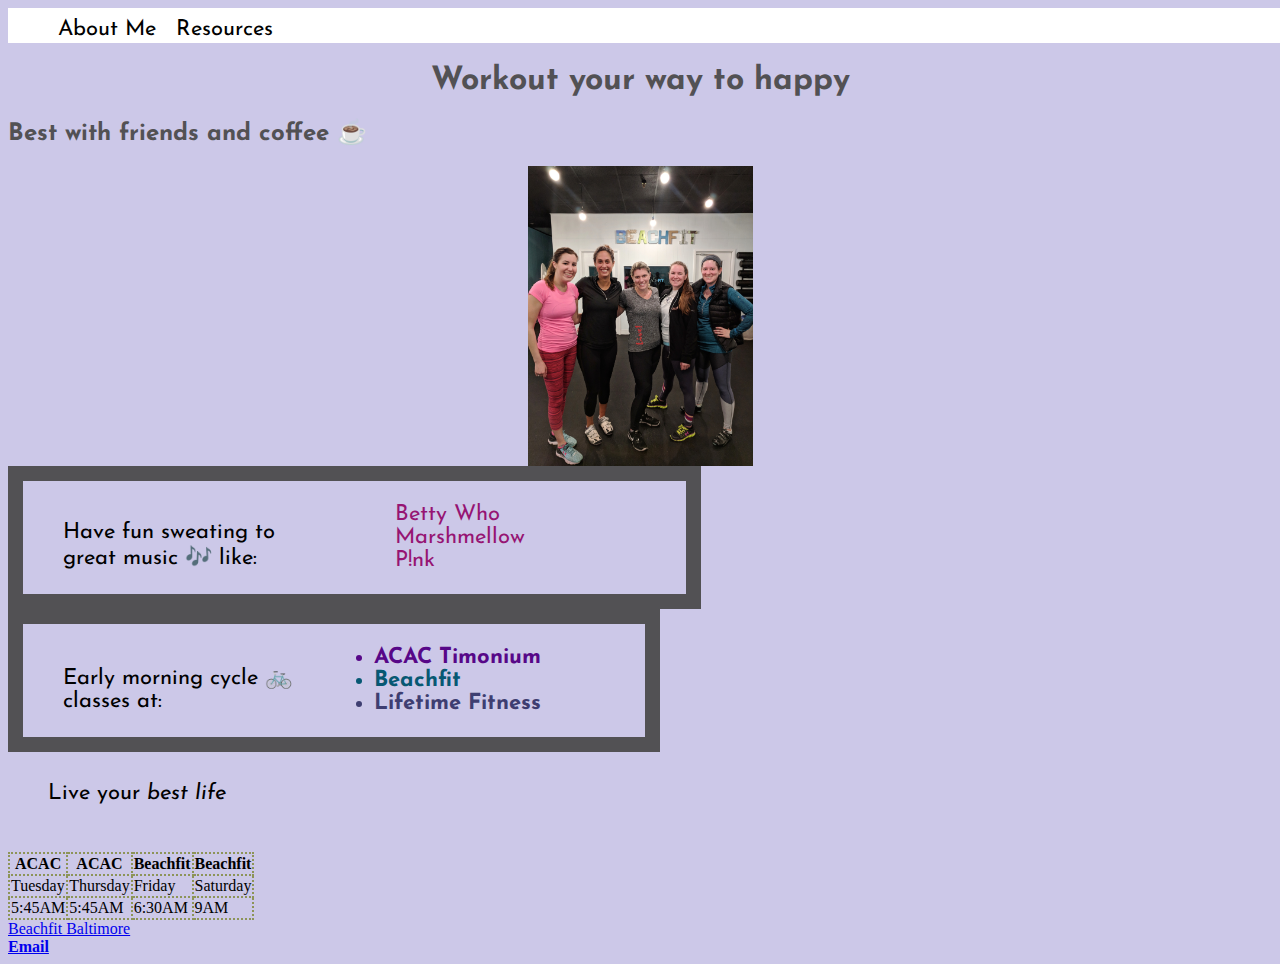
<file: index.html>
<!--
comment line
-->

<!DOCTYPE html>
 <html>
 <head>
   <title>
     Workout your way to happy
      </title>
      <meta keywords="cycle, fitness, suzie, aiken, baltimore" />
      <link rel="stylesheet" type="text/css" href="style.css">
      <link href="https://fonts.googleapis.com/css?family=Josefin+Sans" rel="stylesheet">
 </head>

 <body>
    <nav>
      <ul class="navigation">
        <li>
          <a href="second.html">
            About Me
          </a>
        </li>
        <li>
          <a href="resources.html">
            Resources
          </a>
        </li>
      </ul>
    </nav>


   <h1>
   Workout your way to happy
   </h1>
   <h2>
     Best with <strong> friends and coffee &#9749; </strong>
     </h2>


    <img
    src="learn-to-code1.jpg" height="300" />

    <div class="border-wrapper">
      <div class="fifty">
        <p>

          Have fun sweating to great music &#127926; like:
       </p>
     </div>
     <div class="fifty">
       <ol class="music">
          <li>Betty Who</li>
          <li>Marshmellow</li>
          <li>P!nk</li>
        </ol>
     </div>

   </div>

      <div class="border-wrapper">
        <div class="fifty">
          <p>

             Early morning cycle &#128690; classes at:

           </p>
         </div>
         <div class="fifty">
           <strong>
             <ul id="Studio-Names">

               <li id="ACAC-Timonium">ACAC Timonium</li>
              <li id="Beachfit">Beachfit</li>
              <li id="Lifetime-Fitness">Lifetime Fitness</li>
            </ul>
          </strong>
        </div>
      </div>

<p>
  Live your <em> best life </em>
</p>
        <table>
            <tr>
              <th>
                ACAC
              </th>
              <th>
                ACAC
              </th>
              <th>
                Beachfit
              </th>
              <th>
                Beachfit
              </th>
            </tr>
            <tr>
              <td>
                Tuesday
              </Td>
              <td>
                Thursday
              </td>
              <td>
                Friday
              </td>
              <td>
                Saturday
              </td>
            </tr>
            <td>
              5:45AM
            </Td>
            <td>
              5:45AM
            </td>
            <td>
              6:30AM
            </td>
            <td>
              9AM
            </td>
        </table>

    </strong>


   <a
      href="http://www.beachfitbaltimore.com/"
        title=beachfitbaltimore
        target="_blank"
   >
      Beachfit Baltimore
   </a>

<br/>

   <a href="mailto:suzieaiken@gmail.com?subject=questions">
     <strong>
       Email
     </strong>
   </a>

 </body>

  </html>
</file>
<file: style.css>
h1,h2,h3 {
  color: #525154;
  font-family:'Josefin Sans';
  width: 20%:auto;

}
h1 {
  text-align: center;
}
TR{
  color:black
}
body{
  background-color:#ccc8e8
}

ul.navigation {
background-color: white;
display: block;
list-style: none;
margin-top: 0;
width: 100%;
height: 35px;

}
ul.navigation li{
  display: inline-block;
  float: left;
}

ul.navigation a {
  color:black;
  display: block;padding: 10px;
  text-decoration: none;
}
tr{
  background-color: #ccc8e8
}
p{
  font-family:'Josefin Sans';
  font-size: 22px;
  clear: both;
}
div.fifty {
  width: 50%;
  float: left;
}
.border-wrapper {
  border:1px solid #525154;
  border-width: 15px;
  float: left;
}
.music {
  list-style:none;
}
.music {
  color: #961473;
}
ul{
  font-family:'Josefin Sans';
  font-size: 22px;
}
#ACAC-Timonium {
  color: #570788;
}
#Beachfit {
  color: #075873;
}
#Lifetime-Fitness {
  color: #3e3e71;
}
ol{
  font-family:'Josefin Sans';
  font-size: 22px;
}
table,
td,
th {
  border:2px dotted #8d9458;
  border-collapse: collapse
}
p{
  height:30px;
  padding:30px;
  margin: 10px;
}
::-webkit-scrollbar{
      -webkit-appearance: none;
      width: 7px;
}
::-webkit-scrollbar-thumb {
    border-radius: 4px;
    background-color: rgba(0,0,0,5);
    box-shadow: 0 0 1px rgba(255,255,255,.5);
}
img {
      display: block;
      margin: auto;
}
</file>
